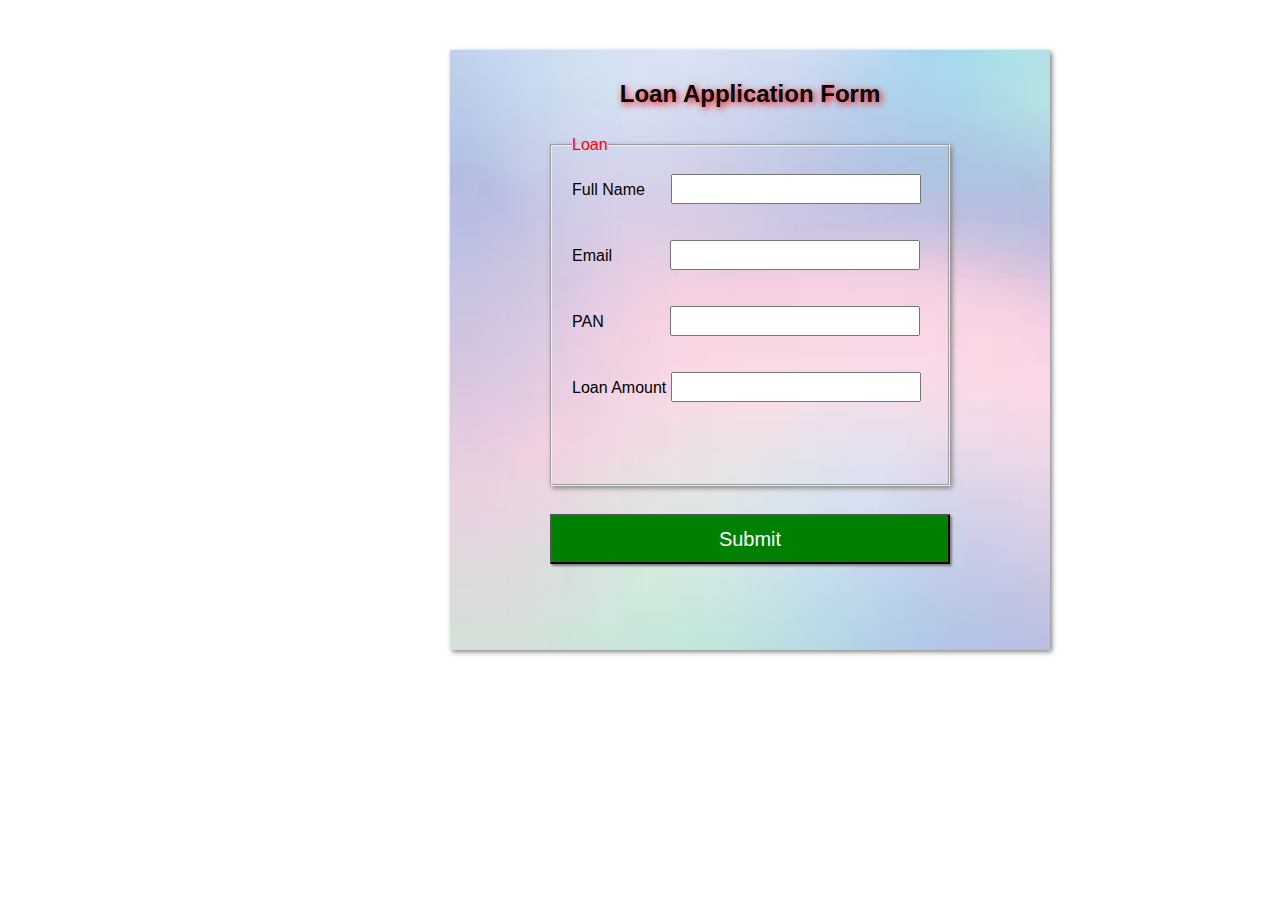
<file: index.html>
<!DOCTYPE html>
<html lang="en">

<head>
    <meta charset="UTF-8" />
    <meta name="viewport" content="width=device-width, initial-scale=1.0" />
    <title>Loan Application form with validation</title>
    <link rel="stylesheet" href="style.css" />
</head>

<body>
    <div class="container">
        <h2 id="loan">Loan Application Form</h2>
        <br />
        <form id="loanForm" onsubmit="return SubmitData()">
            <fieldset>
                <legend style="color:red">Loan</legend>
                <label for="fullName">Full Name</label>
                <input type="text" id="fullName" name="fullName" onchange="fullNameValidation()" required /><br />
                <span id="fullNameError" class="error"></span><br /><br />

                <label for="email">Email</label>
                <input type="email" id="email" name="email" onchange="emailValidation()" required /><br />
                <span id="emailError" class="error"></span><br /><br />

                <label for="pan">PAN</label>
                <input type="text" id="pan" name="pan" onchange="panValidation()" required /><br />
                <span id="panError" class="error"></span><br /><br />

                <label for="loanAmount">Loan Amount</label>
                <input type="number" id="loanAmount" name="loanAmount" onchange="loanAmountValidation()"
                    required /><br />
                <span id="loanAmountError" class="error"></span><br />
                <p id="amountInWords"></p>
            </fieldset>
            <br>
            <button type="submit" id="btn">Submit</button>
        </form>
    </div>
    <script>
        // FullName validation
        function fullNameValidation() {
            var fullName = document.getElementById("fullName").value;
            var fullNameError = document.getElementById("fullNameError");
            var namePattern = /^[a-zA-Z\s]{4,}\s[a-zA-Z\s]{4,}$/;
            if (!namePattern.test(fullName)) {
                fullNameError.textContent =
                    "Full Name must have at least two words, each with at least 4 characters.";
                return false;
            } else {
                fullNameError.textContent = "";
            }
        }

        // Email Validation
        function emailValidation() {
            var emailName = document.getElementById("email").value;
            var emailError = document.getElementById("emailError");
            var emailPattern = /^[a-zA-Z0-9._-]+@[a-zA-Z0-9.-]+\.[a-zA-Z]{2,4}$/;

            if (!emailPattern.test(emailName)) {
                emailError.textContent = "Please enter valid emailId";
                return false;
            } else {
                emailError.textContent = "";
            }
        }

        // PAN Number Validation
        function panValidation() {
            var pan = document.getElementById("pan").value;
            var panError = document.getElementById("panError");
            var panPattern = /^[A-Z]{5}[0-9]{4}[A-Z]{1}$/;
            if (!panPattern.test(pan)) {
                panError.textContent = "PAN must be in the format ABCDE1234F.";
                return false;
            } else {
                panError.textContent = "";
            }
        }

        // LoanAmount Validation
        function loanAmountValidation() {
            var loanAmount = document.getElementById("loanAmount").value;
            var loanAmountError = document.getElementById("loanAmountError");
            if (loanAmount.length > 9) {
                loanAmountError.textContent =
                    "Loan Amount must be a maximum of 9 digits.";
                return false;
            } else {
                loanAmountError.textContent = "";
                // document.getElementById("amountInWords").textContent = convertNumberToWords(loanAmount) + " Rs.";
                var loanAmountInWord = test(loanAmount);
                amountInWords.textContent = loanAmountInWord;
                var emi = calculateEMI(loanAmount, 8.5, 15);
                document.getElementById("amountInWords").textContent = "Estimated EMI: " + emi.toFixed(2) + " Rs." +"   " + loanAmountInWord;

            }
        }

        // Submit Data
        function SubmitData() {
            var data = [];
            var objectData = {
                fullname: document.getElementById("fullName").value,
                email: document.getElementById("email").value,
                Pan: document.getElementById("pan").value,
                loanAmount: document.getElementById("loanAmount").value,
            };
            data.push(objectData);
            localStorage.setItem("loanDetails", JSON.stringify(data));
            window.location.assign('./confirm.html');
            return false;
        }

        //   Calculate EMI

        function calculateEMI(principal, rate, tenure) {
            rate = rate / (12 * 100);
            tenure = tenure * 12;
            return (principal * rate * Math.pow(1 + rate, tenure)) / (Math.pow(1 + rate, tenure) - 1);
        }

        // Disply number in text
        function test(n) {
            if (n < 0) return false;
            single_digit = [
                "",
                "One",
                "Two",
                "Three",
                "Four",
                "Five",
                "Six",
                "Seven",
                "Eight",
                "Nine",
            ];
            double_digit = [
                "Ten",
                "Eleven",
                "Twelve",
                "Thirteen",
                "Fourteen",
                "Fifteen",
                "Sixteen",
                "Seventeen",
                "Eighteen",
                "Nineteen",
            ];
            below_hundred = [
                "Twenty",
                "Thirty",
                "Forty",
                "Fifty",
                "Sixty",
                "Seventy",
                "Eighty",
                "Ninety",
            ];
            if (n === 0) return "Zero";
            function translate(n) {
                word = "";
                if (n < 10) {
                    word = single_digit[n] + " ";
                } else if (n < 20) {
                    word = double_digit[n - 10] + " ";
                } else if (n < 100) {
                    rem = translate(n % 10);
                    word = below_hundred[(n - (n % 10)) / 10 - 2] + " " + rem;
                } else if (n < 1000) {
                    word =
                        single_digit[Math.trunc(n / 100)] +
                        " Hundred " +
                        translate(n % 100);
                } else if (n < 1000000) {
                    word =
                        translate(parseInt(n / 1000)).trim() +
                        " Thousand " +
                        translate(n % 1000);
                } else if (n < 1000000000) {
                    word =
                        translate(parseInt(n / 1000000)).trim() +
                        " Million " +
                        translate(n % 1000000);
                } else {
                    word =
                        translate(parseInt(n / 1000000000)).trim() +
                        " Billion " +
                        translate(n % 1000000000);
                }
                return word;
            }
            result = translate(n);
            return result.trim() + ".";
        }
    </script>
</body>

</html>
</file>
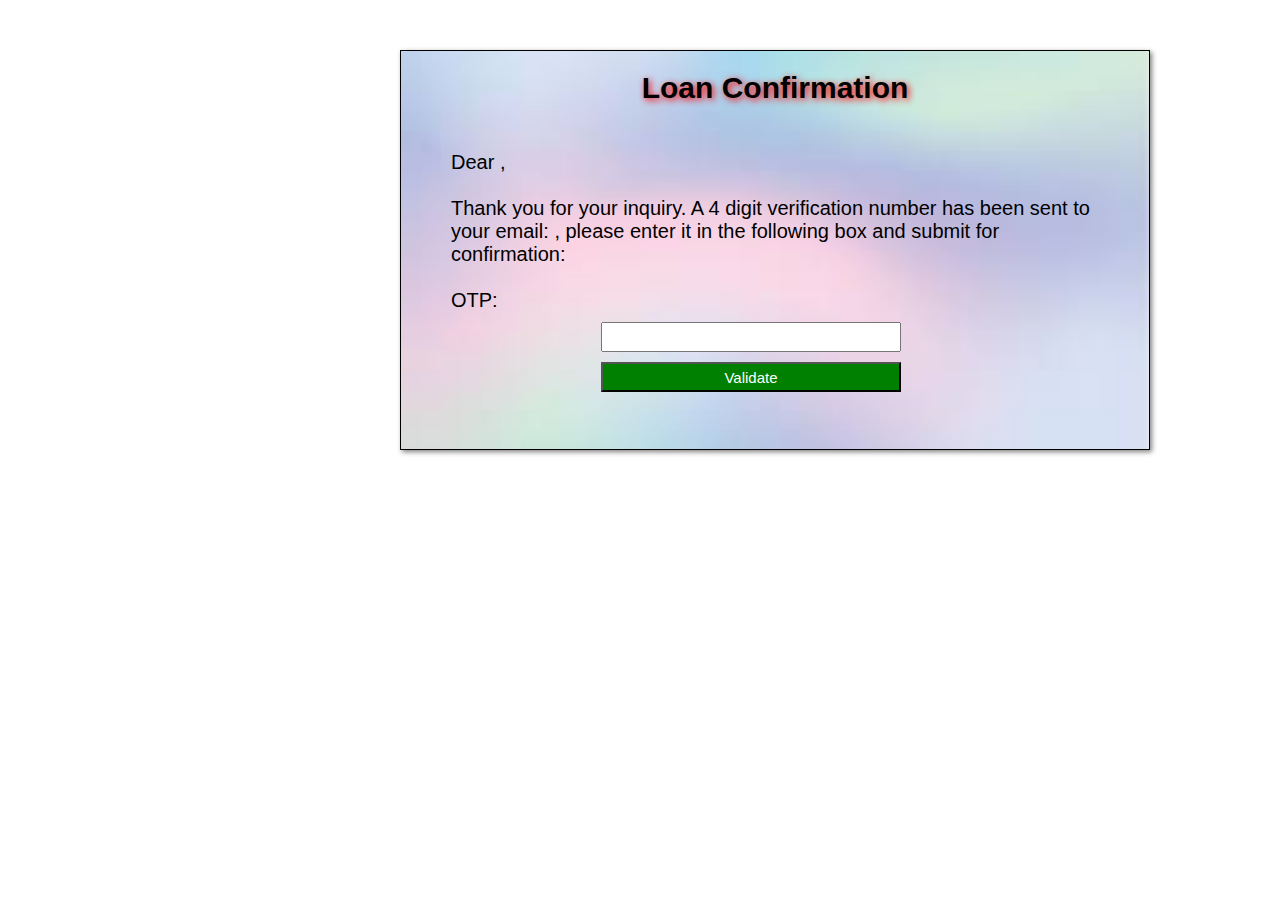
<file: confirm.html>
<!DOCTYPE html>
<html lang="en">
  <head>
    <meta charset="UTF-8" />
    <meta name="viewport" content="width=device-width, initial-scale=1.0" />
    <title>Loan Confirmation</title>
    <link rel="stylesheet" href="styleconfirm.css">
  </head>
  <body>
    <div class="container">
      <h2 id="loan">Loan Confirmation</h2><br><br>
      <p>Dear <span id="firstName"></span>,</p><br>
      <p>
        Thank you for your inquiry. A 4 digit verification number has been sent
        to your email: <span id="email"></span>, please enter it in the
        following box and submit for confirmation:
      </p><br>
      <form id="otpForm" onsubmit="return validateOTP()">
        <label for="otp">OTP:</label>
        <input type="text" id="otp" name="otp" required />
        <span id="otpError" class="error"></span>
        <button type="submit" id="btn">Validate</button>
      </form><br>
      <p id="status"></p>
    </div>

    <script>
      debugger;
      const generatedOTP = Math.floor(1000 + Math.random() * 9000);
     // alert(generatedOTP);
      console.log("OTP Details: " + generatedOTP);

      var loanDetails = JSON.parse(localStorage.getItem("loanDetails"));
      document.getElementById("firstName").textContent = loanDetails[0].fullname;
      document.getElementById("email").textContent = loanDetails[0].email;
      let attempts = 0;
      function validateOTP() {
        const otp = document.getElementById("otp").value;
        const otpError = document.getElementById("otpError");
        attempts++;

        if (otp == generatedOTP) {
          document.getElementById("status").textContent = "Validation Successful!";
          document.getElementById("otpForm").style.display = "none";           
          return false;
        } else {
          if (attempts >= 3) {
            document.getElementById("status").textContent = "Validation Failed!";
            document.getElementById("otpForm").style.display = "none";            
            return false;
          }
          otpError.textContent = "Invalid OTP. Please try again.";
          document.getElementById("otp").value = "";
          return false;
        }
      }
    </script>
  </body>
</html>
</file>
<file: style.css>
* {
    margin: 0px;
    padding: 0px;
    box-sizing: border-box;
}

body {
    font-family: Arial, sans-serif;
}

.container {
    width: 600px;
    height: 600px;
    /* margin: 0 auto; */
    padding-top: 30px;
    background-image: url('./images.jpg');
    background-size: cover;
    background-repeat: no-repeat;
    margin: 50px 450px;
    border: 1px solid black;
    border: transparent;
    box-shadow: 2px 2px 5px gray;
}

/* label,
input {
    display: block;
    margin-bottom: 10px;
} */

.error {
    color: red;
    font-size: 10px;
}
fieldset{
    height: 350px;
    width: 400px;
    margin: 10px 100px;
    padding: 20px;
    box-shadow: 2px 2px 5px gray;
    
}
input{
    width: 250px;
    height: 30px;
    font-size: 15px;
}
#email{
    margin-left: 54px;
}
#pan{
    margin-left: 62px;
}
#fullName{
    margin-left: 22px;
}
#btn{
    margin-left: 100px;
    width: 400px;
    height: 50px;
    background-color: green;
    color: white;
    box-shadow: 2px 2px 2px gray;
    font-size: 20px;
}
#btn:hover{
    background-color: black;
    color: white;
}
#amountInWords{
    font-size: 15px;
}
#loan{
    text-align: center;
    text-shadow: 2px 2px 7px red;
}
</file>
<file: styleconfirm.css>
* {
    margin: 0;
    padding: 0;
    box-sizing: border-box;
}

body {
    font-family: Arial, sans-serif;
    font-size: 20px;
}

.container {
    width: 750px;
    height: 400px;
    margin: 50px 400px;
    padding-top: 50px;
    border: 1px solid black;
    background-image: url('./images.jpg');
    background-repeat: no-repeat;
    background-size: cover;
    padding: 20px 50px;
    box-shadow: 2px 2px 5px gray;
}

label,
input {
    display: block;
    margin-bottom: 10px;
}

.error {
    color: red;
}
#loan{
    text-shadow: 2px 2px 7px red;
    text-align: center;
    
}
#otp{
    margin-left: 150px;
    height: 30px;
    width: 300px;
    font-size: 15px;
}
#btn{
    margin-left: 150px;
    width: 300px;
    height: 30px;
    background-color: green;
    color: white;
    font-size: 15px;
}
#btn:hover{
    background-color: black;
    color: white;
}
#status{
    text-align: center;
    text-shadow: 1px 1px 2px red;
}
</file>
